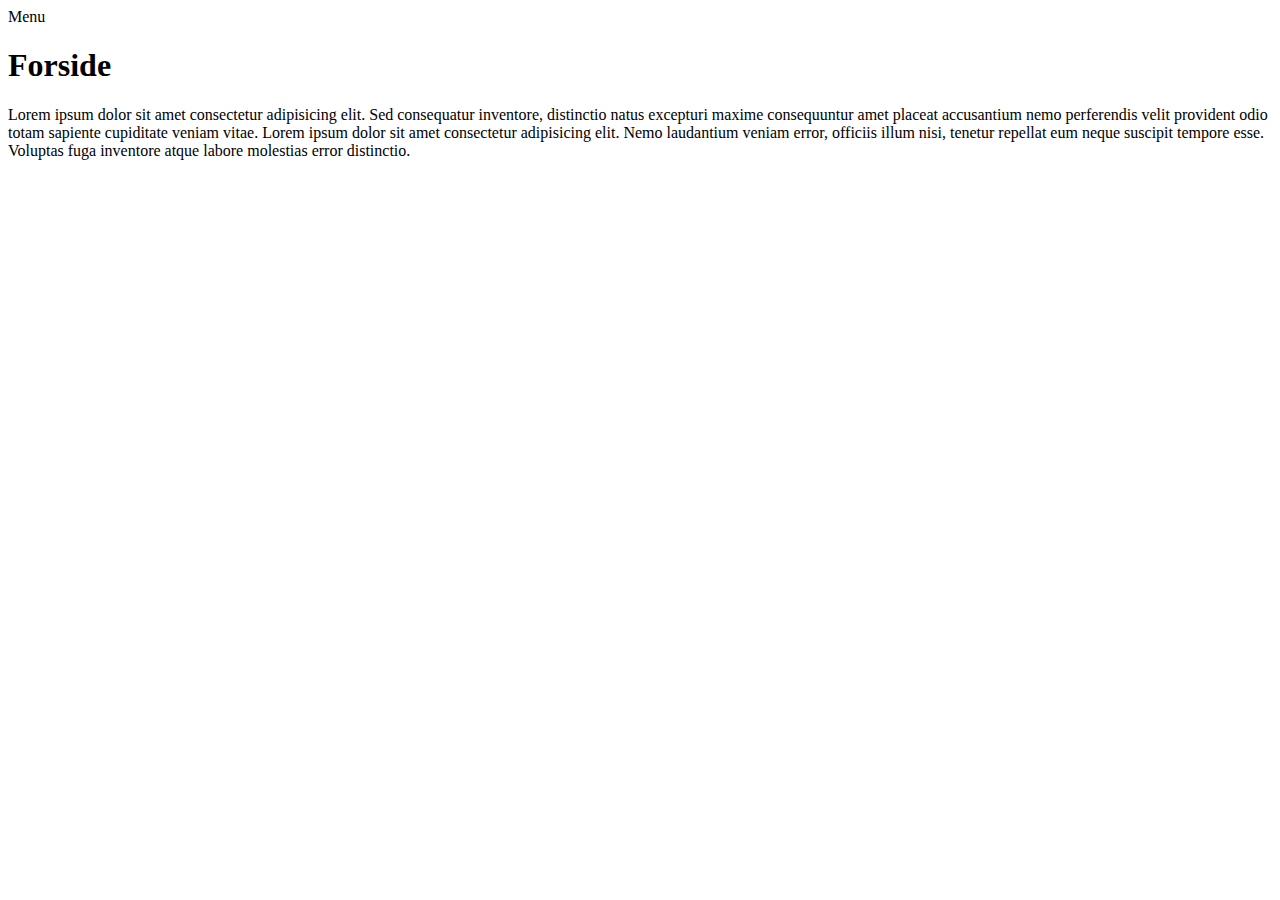
<file: index.html>
<!DOCTYPE html>
<html lang="da">

<head>
    <meta charset="UTF-8">
    <meta name="viewport" content="width=device-width, initial-scale=1.0">
    <title>Forside</title>
</head>

<body>
    <header>Menu</header>
    <main>
        <h1>Forside</h1>
        <p>Lorem ipsum dolor sit amet consectetur adipisicing elit. Sed consequatur inventore, distinctio natus
            excepturi maxime consequuntur amet placeat accusantium nemo perferendis velit provident odio totam sapiente
            cupiditate veniam vitae. Lorem ipsum dolor sit amet consectetur adipisicing elit. Nemo laudantium veniam
            error, officiis illum nisi, tenetur repellat eum neque suscipit tempore esse. Voluptas fuga inventore atque
            labore molestias error distinctio.</p>
    </main>
    <footer></footer>

</body>

</html>
</file>
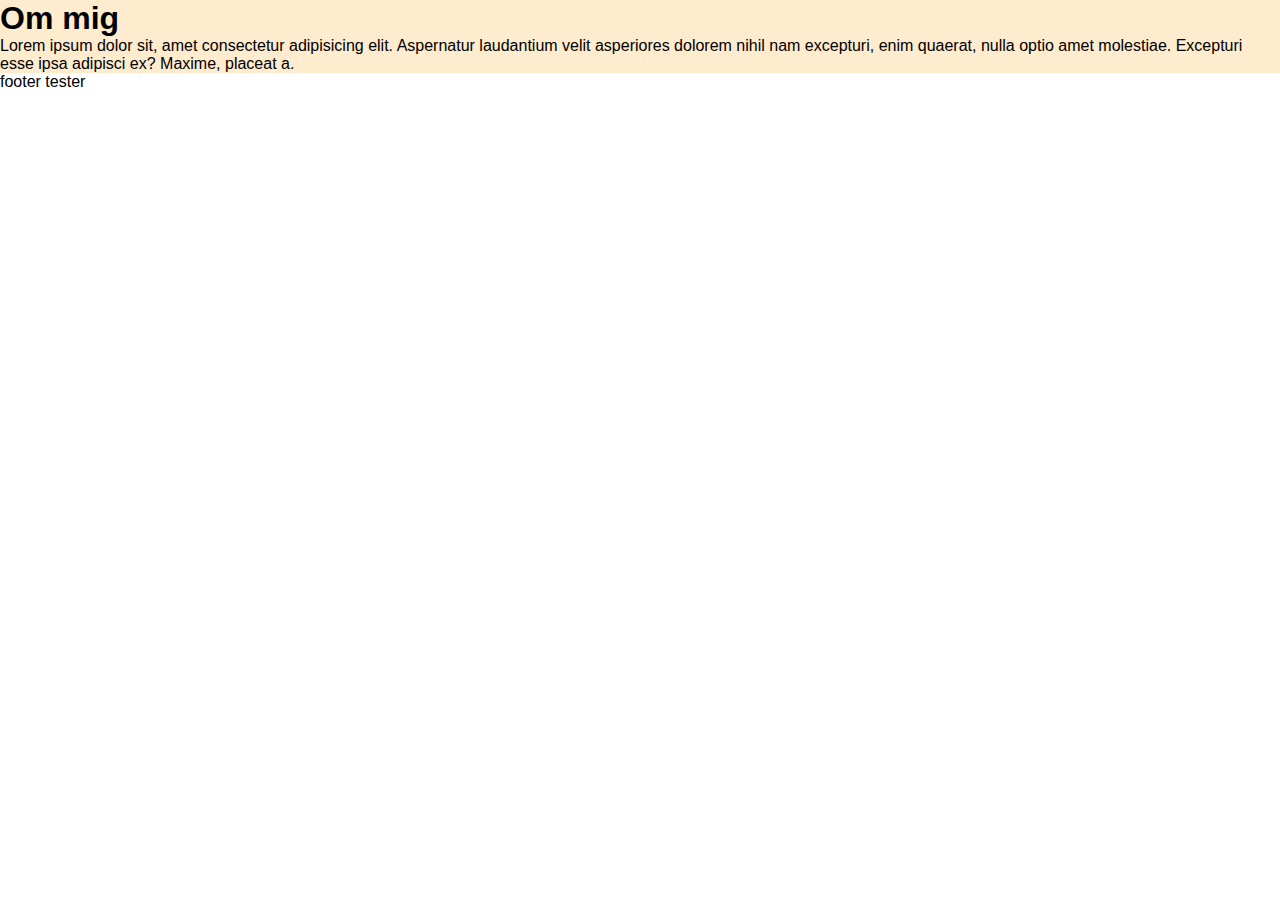
<file: om.html>
<!DOCTYPE html>
<html lang="da">

<head>
    <meta charset="UTF-8">
    <meta name="viewport" content="width=device-width, initial-scale=1.0">
    <title>Om Mig</title>
    <link rel="stylesheet" href="style.css">
</head>

<body>
    <header></header>
    <main>
        <h1>Om mig</h1>
        <p>Lorem ipsum dolor sit, amet consectetur adipisicing elit. Aspernatur laudantium velit asperiores dolorem
            nihil nam excepturi, enim quaerat, nulla optio amet molestiae. Excepturi esse ipsa adipisci ex? Maxime,
            placeat a.</p>

    </main>
    <footer>
        <p>footer tester</p>
    </footer>

</body>

</html>
</file>
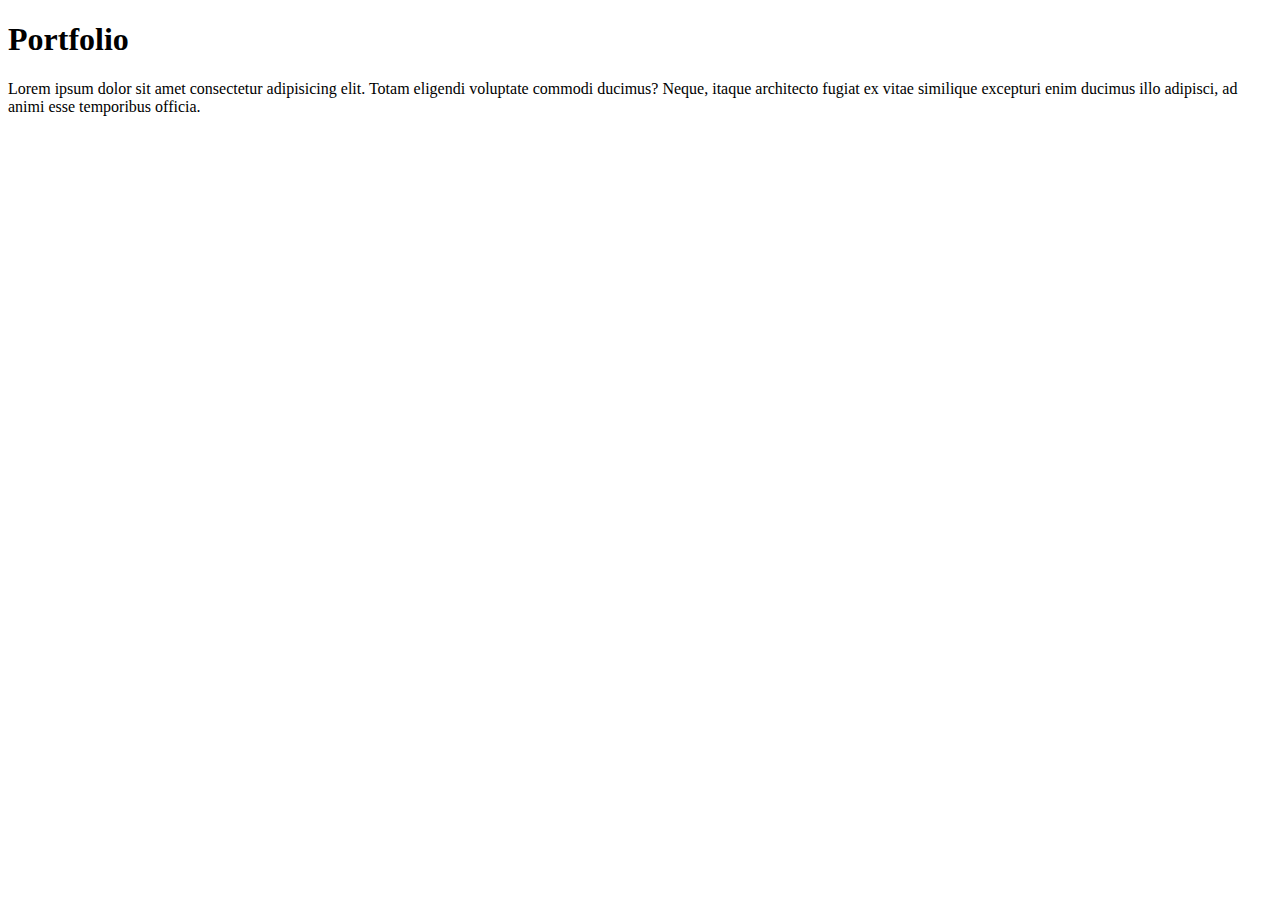
<file: portfolio.html>
<!DOCTYPE html>
<html lang="da">

<head>
    <meta charset="UTF-8">
    <meta name="viewport" content="width=device-width, initial-scale=1.0">
    <title>Portfolio</title>
</head>

<body>
    <header></header>
    <main>
        <h1>Portfolio</h1>
        <p>Lorem ipsum dolor sit amet consectetur adipisicing elit. Totam eligendi voluptate commodi ducimus? Neque,
            itaque architecto fugiat ex vitae similique excepturi enim ducimus illo adipisci, ad animi esse temporibus
            officia.</p>
    </main>
    <footer></footer>

</body>

</html>
</file>
<file: style.css>
/*************** Reset *********************/
* {
  margin: 0rem;
  padding: 0;
  box-sizing: border-box;
}

img {
  width: 100%;
  height: auto;
  display: block;
  align-self: stretch;
  object-fit: cover;
  padding-bottom: 7vw;
}

main {
  background-color: blanchedalmond;
}

p {
  font-family: Arial, Helvetica, sans-serif;
}

h1 {
  font-family: Arial, Helvetica, sans-serif;
}
</file>
